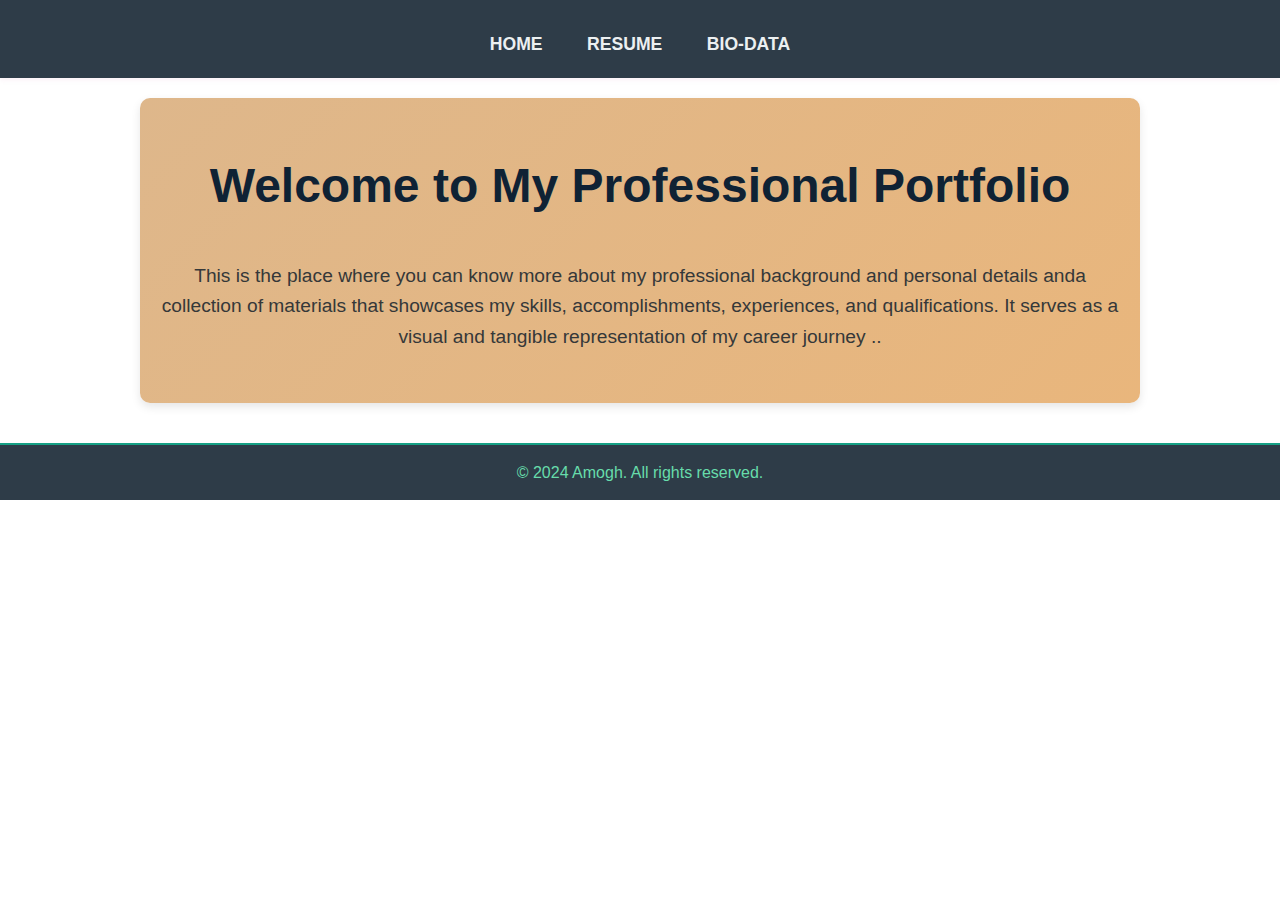
<file: index.html>
<!DOCTYPE html>
<html lang="en">
<head>
  <meta charset="UTF-8">
  <meta name="viewport" content="width=device-width, initial-scale=1.0">
  <title>My Resume Website</title>
  <link rel="stylesheet" href="style.css">
</head>
<body>
  <header>
    <nav>
      <ul>
        <li><a href="index.html">Home</a></li>
        <li><a href="resume.html">Resume</a></li>
        <li><a href="bio.html">Bio-Data</a></li>
      </ul>
    </nav>
  </header>
  
  <section class="intro">
    <h1>Welcome to My Professional Portfolio</h1><br>
    <p>This is the place where you can know more about my professional background and personal details anda  collection of materials that showcases my skills, accomplishments, experiences, and qualifications. It serves as a visual and tangible representation of my career journey ..</p>
  </section>
  
  <footer>
    <p>&copy; 2024 Amogh. All rights reserved.</p>
  </footer>

  <script src="script.js"></script>
</body>
</html>
</file>
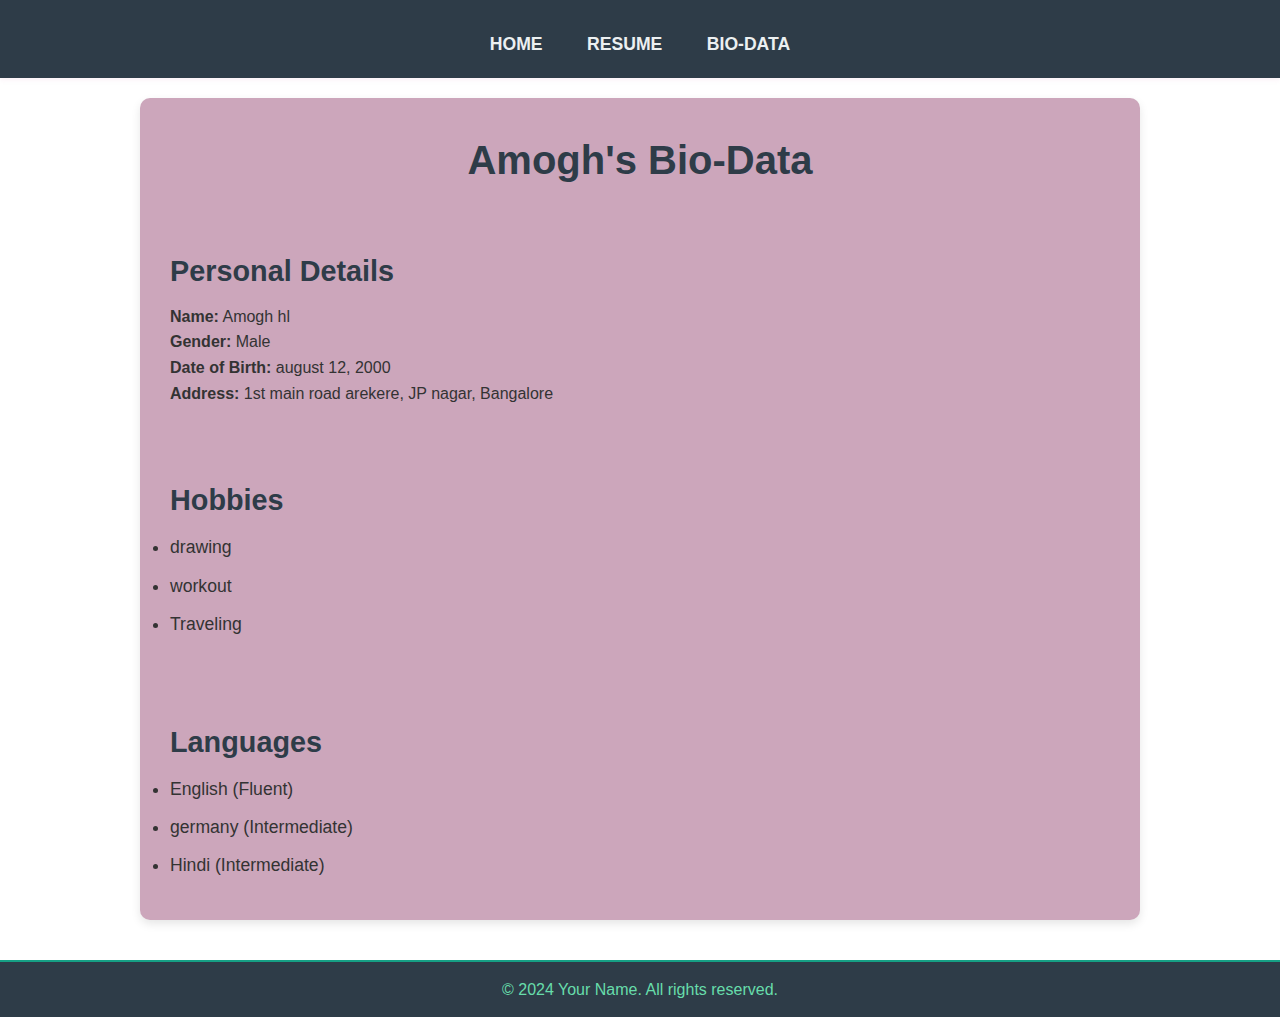
<file: bio.html>
<!DOCTYPE html>
<html lang="en">
<head>
  <meta charset="UTF-8">
  <meta name="viewport" content="width=device-width, initial-scale=1.0">
  <title>Bio-Data</title>
  <link rel="stylesheet" href="style.css">
</head>
<body>
  <header>
    <nav>
      <ul>
        <li><a href="index.html">Home</a></li>
        <li><a href="resume.html">Resume</a></li>
        <li><a href="bio.html">Bio-Data</a></li>
      </ul>
    </nav>
  </header>
  
  <section class="bio-content">
   <center><h1>Amogh's Bio-Data</h1></center><br>
    
    <h2>Personal Details</h2>
    <p><strong>Name:</strong> Amogh hl</p>
    <p><strong>Gender:</strong> Male</p>
    <p><strong>Date of Birth:</strong> august 12, 2000</p>
    <p><strong>Address:</strong> 1st main road arekere, JP nagar, Bangalore</p><br><br>

    <h2>Hobbies</h2>
    <ul>
      <li>drawing</li>
      <li>workout</li>
      <li>Traveling</li>
    </ul><br><br>

    <h2>Languages</h2>
    <ul>
      <li>English (Fluent)</li>
      <li>germany (Intermediate)</li>
      <li>Hindi (Intermediate)</li>
    </ul>
  </section>

  <footer>
    <p>&copy; 2024 Your Name. All rights reserved.</p>
  </footer>

  <script src="script.js"></script>
</body>
</html>
</file>
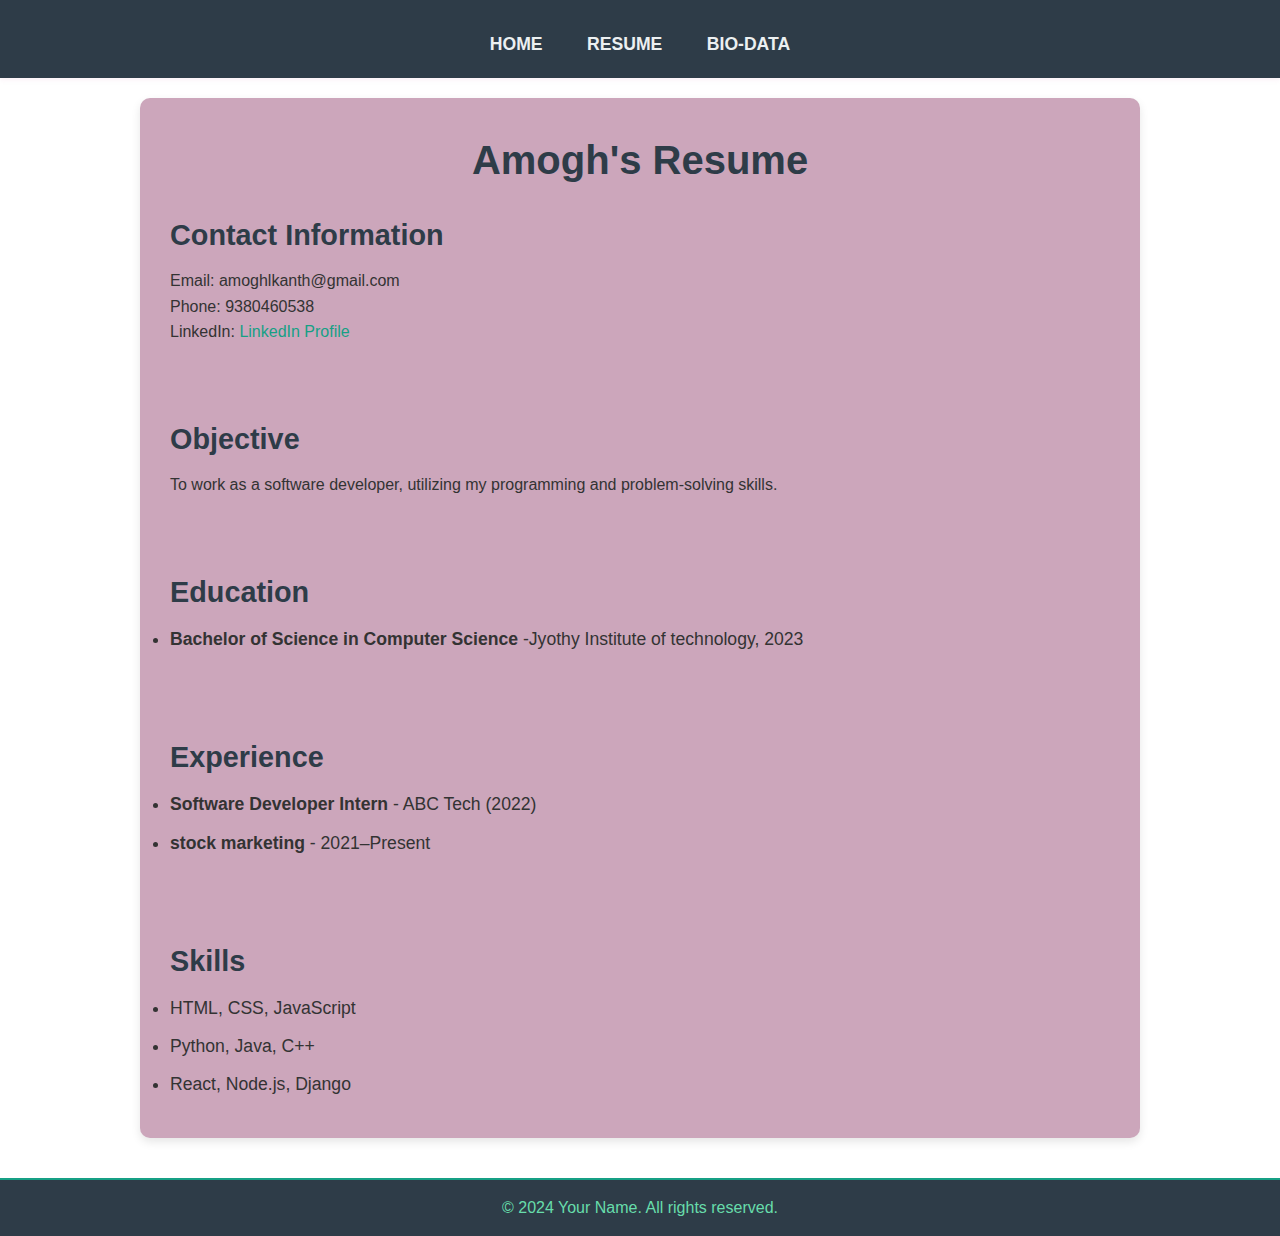
<file: resume.html>
<!DOCTYPE html>
<html lang="en">
<head>
  <meta charset="UTF-8">
  <meta name="viewport" content="width=device-width, initial-scale=1.0">
  <title>My Resume</title>
  <link rel="stylesheet" href="style.css">
</head>
<body>
  <header>
    <nav>
      <ul>
        <li><a href="index.html">Home</a></li>
        <li><a href="resume.html">Resume</a></li>
        <li><a href="bio.html">Bio-Data</a></li>
      </ul>
    </nav>
  </header>
  
  <section class="resume-content">
    <center><h1>Amogh's Resume</h1></center>
    
    <h2>Contact Information</h2>
    <p>Email: amoghlkanth@gmail.com</p>
    <p>Phone: 9380460538</p>
    <p>LinkedIn: <a href="https://linkedin.com/in/johndoe" target="_blank">LinkedIn Profile</a></p><br><br>
    
    <h2>Objective</h2>
    <p>To work as a software developer, utilizing my programming and problem-solving skills.</p><br><br>

    <h2>Education</h2>
    <ul>
      <li><strong>Bachelor of Science in Computer Science</strong> -Jyothy Institute of technology, 2023</li><br><br>
    </ul>

    <h2>Experience</h2>
    <ul>
      <li><strong>Software Developer Intern</strong> - ABC Tech (2022)</li>
      <li><strong>stock marketing</strong> - 2021–Present</li><br><br>
    </ul>

    <h2>Skills</h2>
    <ul>
      <li>HTML, CSS, JavaScript</li>
      <li>Python, Java, C++</li>
      <li>React, Node.js, Django</li>
    </ul>
  </section>
  
  <footer>
    <p>&copy; 2024 Your Name. All rights reserved.</p>
  </footer>

  <script src="script.js"></script>
</body>
</html>
</file>
<file: style.css>
/* Reset some default styles */
* {
  margin: 0;
  padding: 0;
  box-sizing: border-box;
}

body {
  font-family: 'Roboto', sans-serif;
  color: #333; /* Dark text color for readability */
  line-height: 1.6;
}

/* Gradient for Body of Resume Page */
body.resume {
  background: linear-gradient(135deg, #844716, #7497ea); /* Light cyan to soft blue gradient */
}

/* Gradient for Body of Bio Data Page */
body.bio {
  background: #ae6d54 /* Light blue to pale gray gradient */
}

header {
  background-color: #2e3c48; /* A subtle dark gray-blue for the header */
  padding: 20px 0;
  text-align: center;
  box-shadow: 0 2px 5px rgba(211, 122, 175, 0.1);
}

header nav ul {
  list-style: none;
}

header nav ul li {
  display: inline;
  margin: 0 20px;
}

header nav ul li a {
  color: #ecf0f1; /* Light color for navigation links */
  text-decoration: none;
  font-weight: bold;
  text-transform: uppercase;
}

header nav ul li a:hover {
  color: #b3819b; /* Subtle hover effect with a greenish tint */
  border-bottom: 2px solid #5681c3; /* Border on hover */
}

h1, h2 {
  color: #2e3c48; /* Subtle dark gray-blue for headings */
}

h1 {
  font-size: 2.5rem;
  margin-bottom: 10px;
}

h2 {
  font-size: 1.8rem;
  margin-top: 20px;
  margin-bottom: 10px;
}

/* Section Styling for Resume and Bio-Data */
section {
  padding: 30px;
  margin: 20px auto;
  background-color: #cca6bb; /* White background for content sections */
  border-radius: 10px;
  box-shadow: 0 4px 10px rgba(0, 0, 0, 0.1); /* Soft shadow for a floating effect */
  max-width: 1000px; /* Limit the width of content */
}

/* Resume Section Specific Gradient Background */
section.resume {
  background-color: #e2daa0; /* Very light gray background for the resume page */
}


/* Bio-Data Section Specific Gradient Background */
section.bio {
  background-color: #ababfa; /* Soft, pale greenish background for bio-data */
}

section.intro {
  background: linear-gradient(135deg, #deb78b, #e9b67c); /* Soft gradient for intro section */
  text-align: center;
  padding: 50px 20px;
  border-radius: 10px;
}

section.intro h1 {
  font-size: 3rem;
  color: #0f2234; /* Slightly lighter shade for intro text */
}

section.intro p {
  font-size: 1.2rem;
  color: #353839; /* Softer text color */
}

ul {
  margin-top: 10px;
}

ul li {
  margin-bottom: 10px;
  font-size: 1.1rem;
}

a {
  color: #16a085; /* Accent color for all links */
  text-decoration: none;
}

a:hover {
  color: #1abc9c; /* Darker green when hovered */
}

footer {
  background-color: #2e3c48; /* Dark background for footer */
  color: #67dcab; /* Light text in the footer */
  text-align: center;
  padding: 15px;
  margin-top: 40px;
  border-top: 2px solid #16a085; /* Greenish border for footer */
}

footer p {
  font-size: 1rem;
}

footer a {
  color: #ecf0f1;
  text-decoration: none;
}

footer a:hover {
  color: #16a085;
}

@media screen and (max-width: 768px) {
  header nav ul li {
    display: block;
    margin-bottom: 10px;
  }

  section {
    padding: 20px;
    margin: 20px;
  }
}
</file>
